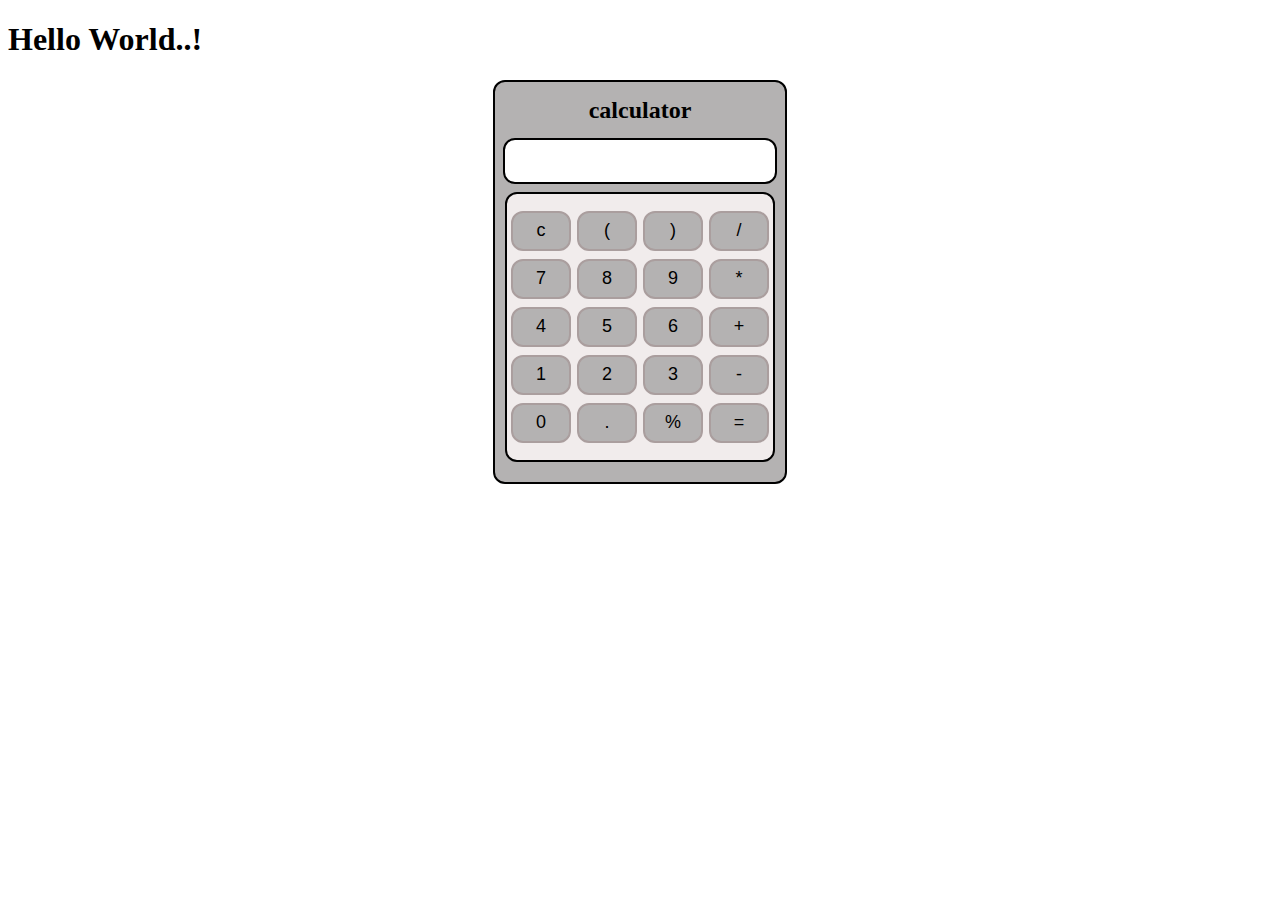
<file: index.html>
<!DOCTYPE html>
<html lang="en">

<head>
    <meta charset="UTF-8">
    <meta name="viewport" content="width=device-width, initial-scale=1.0">
    <title>calculator</title>
    <link rel="stylesheet" href="app.css">
</head>

<body>
    <h1>Hello World..!</h1>
    <div id="container">
        <h2>calculator</h2>
        <input type="text" id="display">
        <div id="table">
            <table>
                <tbody>
                    <tr>
                        <td><button>c</button></td>
                        <td><button>(</button></td>
                        <td><button>)</button></td>
                        <td><button>/</button></td>
                    </tr>

                    <tr>
                        <td><button>7</button></td>
                        <td><button>8</button></td>
                        <td><button>9</button></td>
                        <td><button>*</button></td>
                    </tr>

                    <tr>
                        <td><button>4</button></td>
                        <td><button>5</button></td>
                        <td><button>6</button></td>
                        <td><button>+</button></td>
                    </tr>

                    <tr>
                        <td><button>1</button></td>
                        <td><button>2</button></td>
                        <td><button>3</button></td>
                        <td><button>-</button></td>
                    </tr>

                    <tr>
                        <td><button>0</button></td>
                        <td><button>.</button></td>
                        <td><button>%</button></td>
                        <td><button>=</button></td>
                    </tr>
                </tbody>
            </table>
        </div>
    </div>

</body>
<script src="app.js"></script>

</html>
</file>
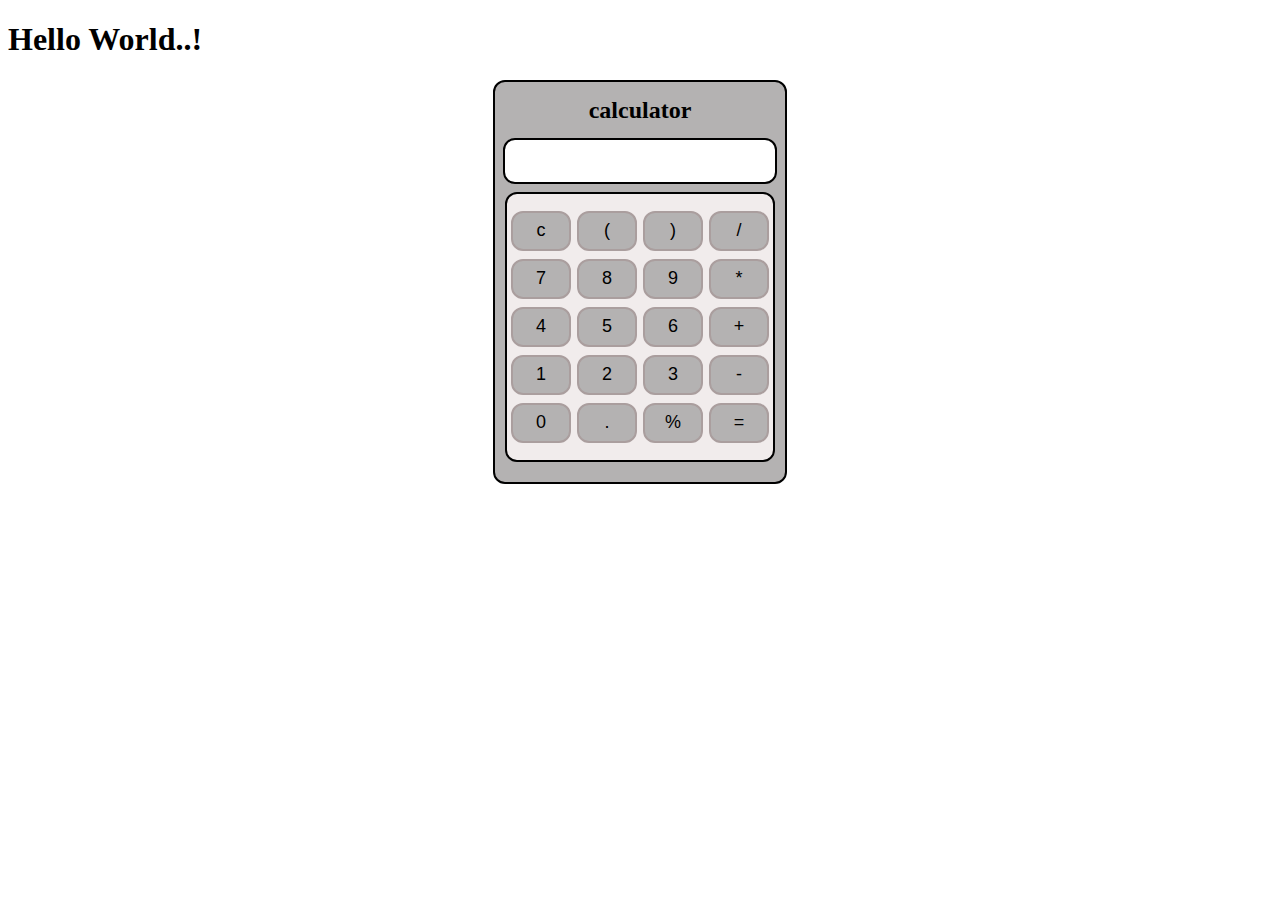
<file: app.html>
<!DOCTYPE html>
<html lang="en">

<head>
    <meta charset="UTF-8">
    <meta name="viewport" content="width=device-width, initial-scale=1.0">
    <title>calculator</title>
    <link rel="stylesheet" href="app.css">
</head>

<body>
    <h1>Hello World..!</h1>
    <div id="container">
        <h2>calculator</h2>
        <input type="text" id="display">
        <div id="table">
            <table>
                <tbody>
                    <tr>
                        <td><button>c</button></td>
                        <td><button>(</button></td>
                        <td><button>)</button></td>
                        <td><button>/</button></td>
                    </tr>

                    <tr>
                        <td><button>7</button></td>
                        <td><button>8</button></td>
                        <td><button>9</button></td>
                        <td><button>*</button></td>
                    </tr>

                    <tr>
                        <td><button>4</button></td>
                        <td><button>5</button></td>
                        <td><button>6</button></td>
                        <td><button>+</button></td>
                    </tr>

                    <tr>
                        <td><button>1</button></td>
                        <td><button>2</button></td>
                        <td><button>3</button></td>
                        <td><button>-</button></td>
                    </tr>

                    <tr>
                        <td><button>0</button></td>
                        <td><button>.</button></td>
                        <td><button>%</button></td>
                        <td><button>=</button></td>
                    </tr>
                </tbody>
            </table>
        </div>
    </div>

</body>
<script src="app.js"></script>

</html>
</file>
<file: app.css>
#container{
    display: flex;
    flex-direction: column;
    align-items: center;
    margin: auto;
    height: 400px;
    width: 290px;
    border: 2px solid black;
    border-radius: 12px;
    background: rgb(180, 178, 178);
}

h2{
line-height: 1rem;
}

input{
    height: 40px;
    width: 266px;
    border: 2px solid black;
    border-radius: 12px;
    outline-style: none
}

#table{
    margin: 8px 0px;
    padding: 12px 0px;
    border: 2px solid black;
    border-radius: 12px;
    background:rgb(241, 236, 236);
}

button{
    height: 40px;
    width: 60px;
    margin: 2px 1px;
    border: 2px solid rgb(170, 158, 158);
    border-radius: 12px;
    background: rgb(180, 178, 178);
    font-size: large;
    outline-style: none;
}

button:hover {
    background-color:rgb(107, 104, 104);
    color:white;
}

button:active {
  /* background-color: #3e8e41; */
  box-shadow: 0 1px #666;
  transform: translateY(4px);
}
</file>
